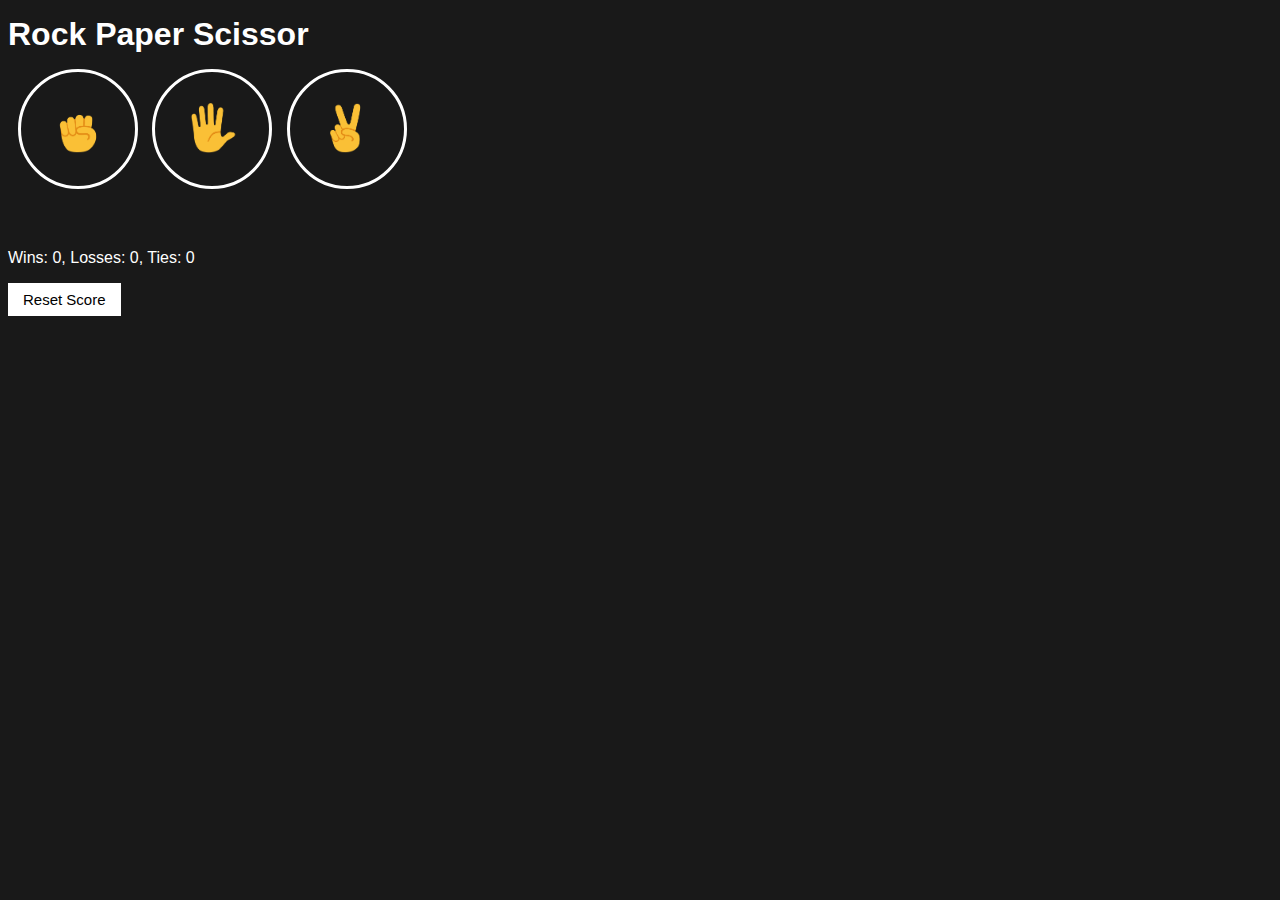
<file: index.html>
<!DOCTYPE html>
<html lang="en">
<head>
    <meta charset="UTF-8">
    <meta name="viewport" content="width=device-width, initial-scale=1.0">
    <title>Rock-Paper-Scissor</title>

    <link rel="stylesheet" href="style.css">
</head>
<body>
    <h1 class="title">Rock Paper Scissor</h1>
    <button onclick="playGame('rock')" class="move-button">
        <img src="image/rock-emoji.png" alt="Rock-emoji.png" class="move-icon">
    </button>
    <button onclick="playGame('paper')" class="move-button">
        <img src="image/paper-emoji.png" alt="paper-emoji.png" class="move-icon">
    </button>
    <button onclick="playGame('scissors')" class="move-button">
        <img src="image/scissors-emoji.png" alt="scissors-emoji.png" class="move-icon">
    </button>
    <p class="result"></p>
    <p class="moves"></p>
    <p class="score"></p>
    <button onclick="resetScore()" class="reset-button">Reset Score</button>
    

    <script src="script.js"></script>
</body>
</html>
</file>
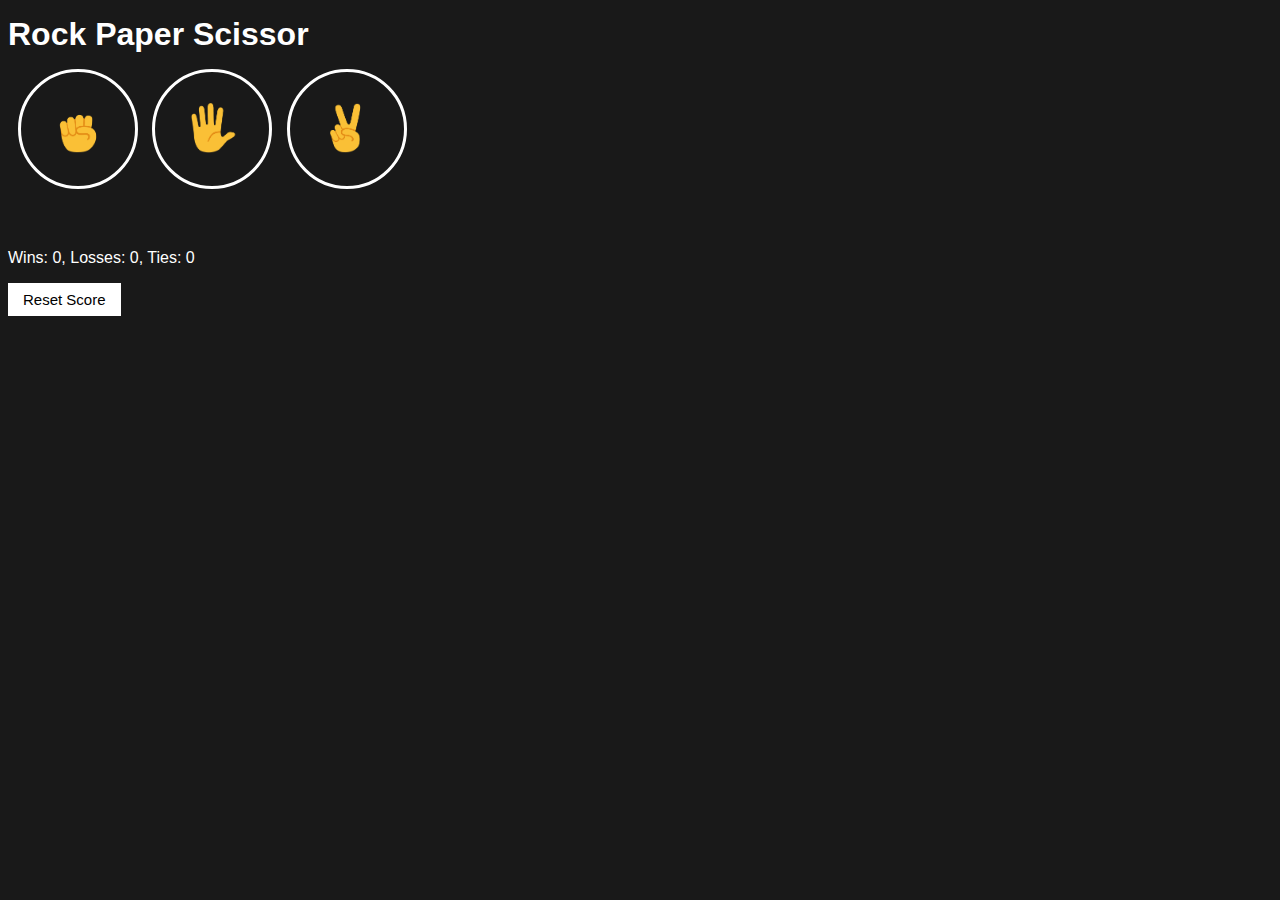
<file: 09-rock-paper-scissors.html>
<!DOCTYPE html>
<html lang="en">
<head>
    <meta charset="UTF-8">
    <meta name="viewport" content="width=device-width, initial-scale=1.0">
    <title>Rock-Paper-Scissor</title>

    <link rel="stylesheet" href="09-rock-paper-scissors.css">
</head>
<body>
    <h1 class="title">Rock Paper Scissor</h1>
    <button onclick="playGame('rock')" class="move-button">
        <img src="image/rock-emoji.png" alt="Rock-emoji.png" class="move-icon">
    </button>
    <button onclick="playGame('paper')" class="move-button">
        <img src="image/paper-emoji.png" alt="paper-emoji.png" class="move-icon">
    </button>
    <button onclick="playGame('scissors')" class="move-button">
        <img src="image/scissors-emoji.png" alt="scissors-emoji.png" class="move-icon">
    </button>
    <p class="result"></p>
    <p class="moves"></p>
    <p class="score"></p>
    <button onclick="resetScore()" class="reset-button">Reset Score</button>
    

    <script src="09-rock-paper-scissors.js"></script>
</body>
</html>
</file>
<file: style.css>
*{
    box-sizing: border-box;
}

body {
    background-color: rgb(25, 25, 25);
    color: white;
    font-family: Arial;
}

.title {
    margin-block-start: 1rem;
    margin-block-end: 1rem;
}

.move-button {
    width: 120px;
    height: 120px;
    border-radius: 60px;
    border: 3px solid white;
    background-color: transparent;
    cursor: pointer;
    margin-left: 10px;
}

.move-icon {
    height: 50px;
}

.result {
    font-size: 25px;
    font-weight: bold;
    margin-top: 50px;
    margin-block-start: 1em;
    margin-block-end: 1em;
}

.score {
    margin-top: 60px;
}

.reset-button {
    background-color: #FFF;
    border: none;
    font-size: 15px;
    padding: 8px 15px;
    cursor: pointer;
}
</file>
<file: 09-rock-paper-scissors.css>
*{
    box-sizing: border-box;
}

body {
    background-color: rgb(25, 25, 25);
    color: white;
    font-family: Arial;
}

.title {
    margin-block-start: 1rem;
    margin-block-end: 1rem;
}

.move-button {
    width: 120px;
    height: 120px;
    border-radius: 60px;
    border: 3px solid white;
    background-color: transparent;
    cursor: pointer;
    margin-left: 10px;
}

.move-icon {
    height: 50px;
}

.result {
    font-size: 25px;
    font-weight: bold;
    margin-top: 50px;
    margin-block-start: 1em;
    margin-block-end: 1em;
}

.score {
    margin-top: 60px;
}

.reset-button {
    background-color: #FFF;
    border: none;
    font-size: 15px;
    padding: 8px 15px;
    cursor: pointer;
}
</file>
